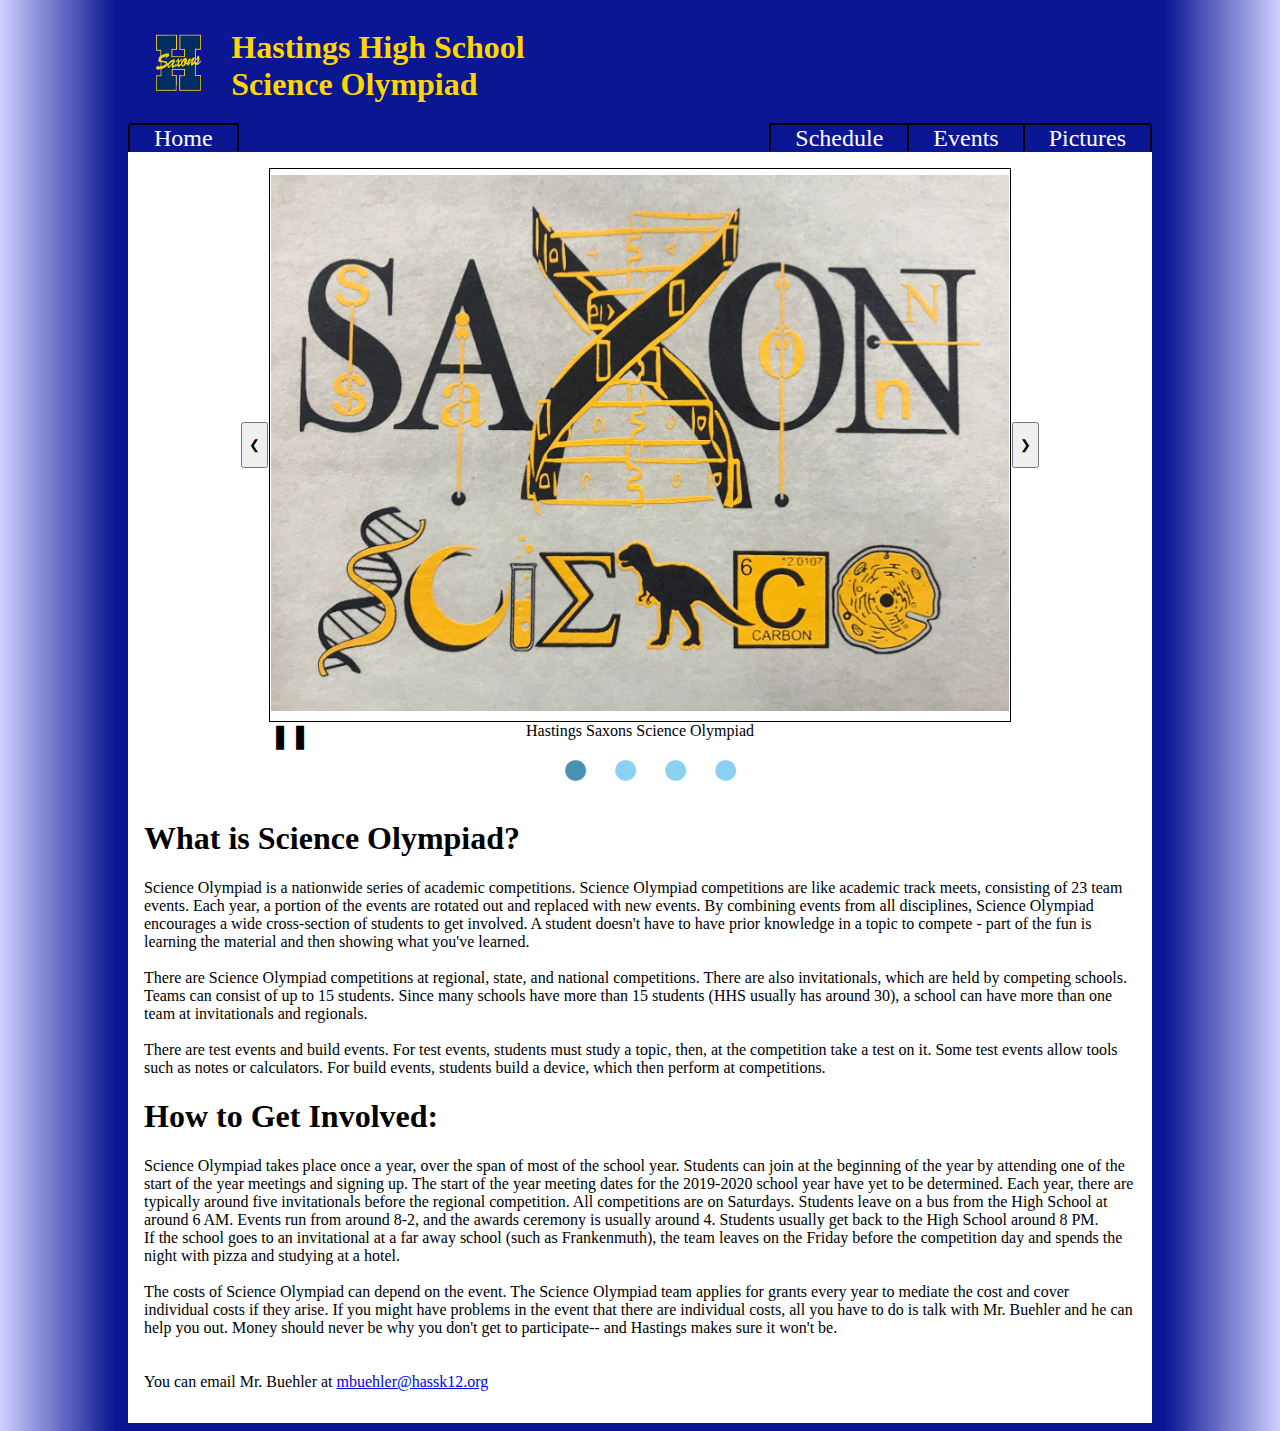
<file: home.html>
<!DOCTYPE html>
<html>
<head id="headStuff"></head>
<body id="bodyStuff"></body>
<script>
var title = "Home";
var keywords = "";
var description = "";
var toRoot = "";
var linkOne = "schedule";
var linkTwo = "events";
var linkThree = "pictures";
var linkFour = "";
var content = `
<div width="100%" style="text-align: center;">
<div width="100%" style="display: inline-block;">
<table style="max-width: 800px;">
<tr>
<th>
<button id="left">&#10094;</button>
</th>
<th id="picture" colspan="3"></th>
<th>
<button id="right">&#10095;</button>
</th>
</tr>
<tr>
<td></td>
<td id="pause">&#10074;&#10074;</td>
<td id="below"><span id="caption" style="text-align: center;"></span><br><span id="dots" style="text-align: center;"></span></td>
<td style="width: 5%"></td>
<td></td>
</tr>
</table>
</div>
</div>
<h1>What is Science Olympiad?</h1>
<p>
Science Olympiad is a nationwide series of academic competitions. Science Olympiad competitions are like academic track meets, consisting of 23 team events. Each year, a portion of the events are rotated out and replaced with new events. By combining events from all disciplines, Science Olympiad encourages a wide cross-section of students to get involved. A student doesn't have to have prior knowledge in a topic to compete - part of the fun is learning the material and then showing what you've learned.
<br><br>
There are Science Olympiad competitions at regional, state, and national competitions. There are also invitationals, which are held by competing schools. Teams can consist of up to 15 students. Since many schools have more than 15 students (HHS usually has around 30), a school can have more than one team at invitationals and regionals.
<br><br>
There are test events and build events. For test events, students must study a topic, then, at the competition take a test on it. Some test events allow tools such as notes or calculators. For build events, students build a device, which then perform at competitions.
</p>
<h1>How to Get Involved:</h1>
<p>Science Olympiad takes place once a year, over the span of most of the school year. Students can join at the beginning of the year by attending one of the start of the year meetings and signing up. The start of the year meeting dates for the 2019-2020 school year have yet to be determined. Each year, there are typically around five invitationals before the regional competition. All competitions are on Saturdays. Students leave on a bus from the High School at around 6 AM. Events run from around 8-2, and the awards ceremony is usually around 4. Students usually get back to the High School around 8 PM.<br>
If the school goes to an invitational at a far away school (such as Frankenmuth), the team leaves on the Friday before the competition day and spends the night with pizza and studying at a hotel.
<br><br>
The costs of Science Olympiad can depend on the event. The Science Olympiad team applies for grants every year to mediate the cost and cover individual costs if they arise. If you might have problems in the event that there are individual costs, all you have to do is talk with Mr. Buehler and he can help you out. Money should never be why you don't get to participate-- and Hastings makes sure it won't be.
<br><br><br>
You can email Mr. Buehler at <a href="mailto:mbuehler@hassk12.org" target="_blank">mbuehler@hassk12.org</a></p>`;
var pics = ["resources/school-logo.jpg","resources/galleries/2018-19/allendale-2019.png","resources/galleries/2018-19/woso-2019.jpg","resources/galleries/2018-19/states-2019.jpg"];
var captions = ["Hastings Saxons Science Olympiad","The Saxons at Allendale High School for a 2019 Invitational","The Saxons at West Ottawa High School for a 2019 Invitational","The Saxons at MSU for the 2019 state finals"];
</script>
<script src="resources/builder.js"></script>
<script src="resources/gallery-script.js"></script>
</html>
</file>
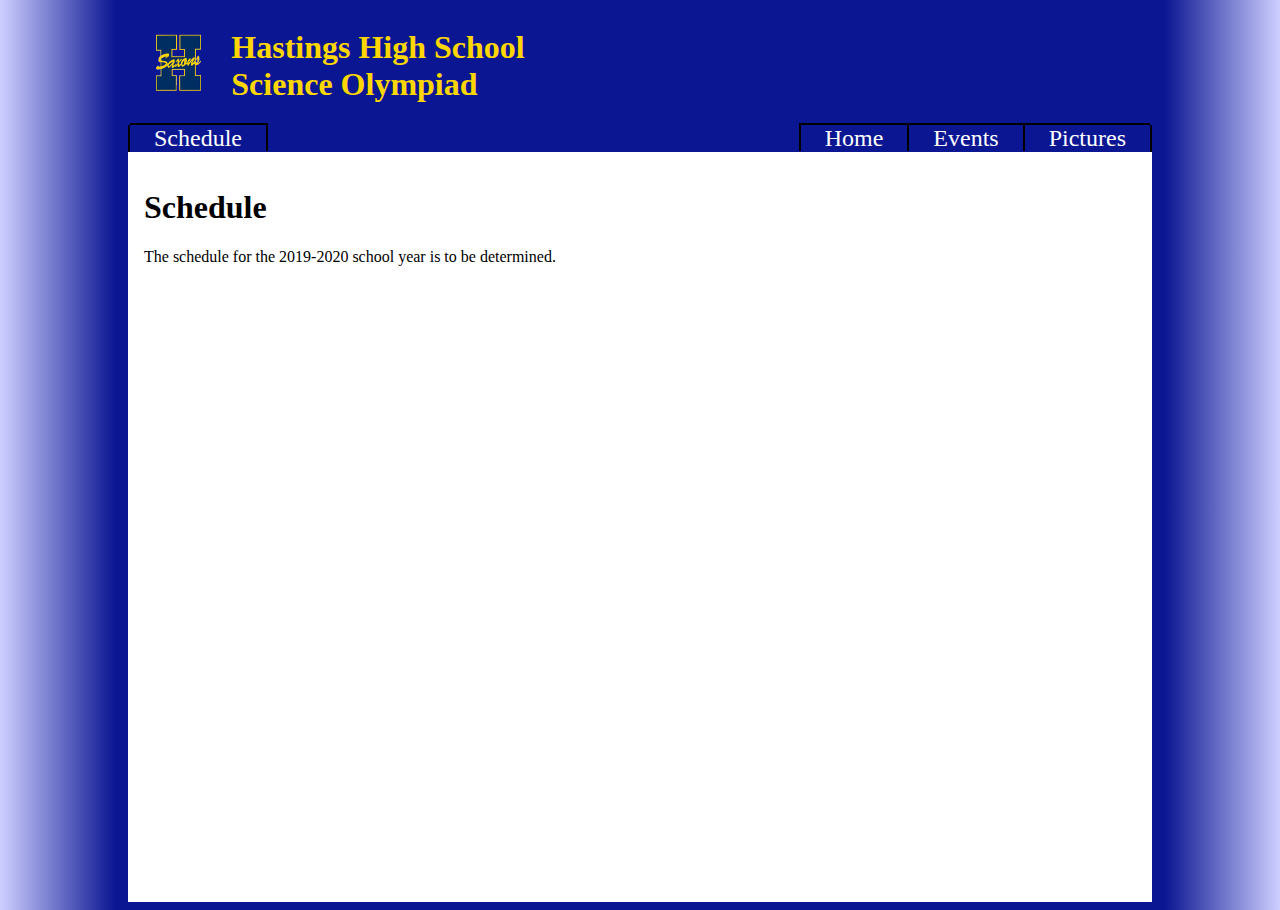
<file: schedule.html>
<!DOCTYPE html>
<html>
<head id="headStuff"></head>
<body id="bodyStuff"></body>
<script>
var title = "Schedule";
var toRoot = "";
var keywords = ", schedule, meetngs, invitationals, competitions, calendar, regionals";
var description = "Schedule. Meeting dates, invitational dates and locations, regional competition date (at WMU).";
var linkOne = "home";
var linkTwo = "events";
var linkThree = "pictures";
var linkFour = "";
var content = `
<h1>Schedule</h1>
<p>The schedule for the 2019-2020 school year is to be determined.</p>
<div width="100%" style="text-align: center;">
<iframe src="https://calendar.google.com/calendar/embed?src=hhs.scio%40gmail.com&ctz=America%2FDetroit" style="border: 0" width="800" height="600" frameborder="0" scrolling="no"></iframe>
</div>
`;
</script>
<script src="resources/builder.js"></script>
</html>
</file>
